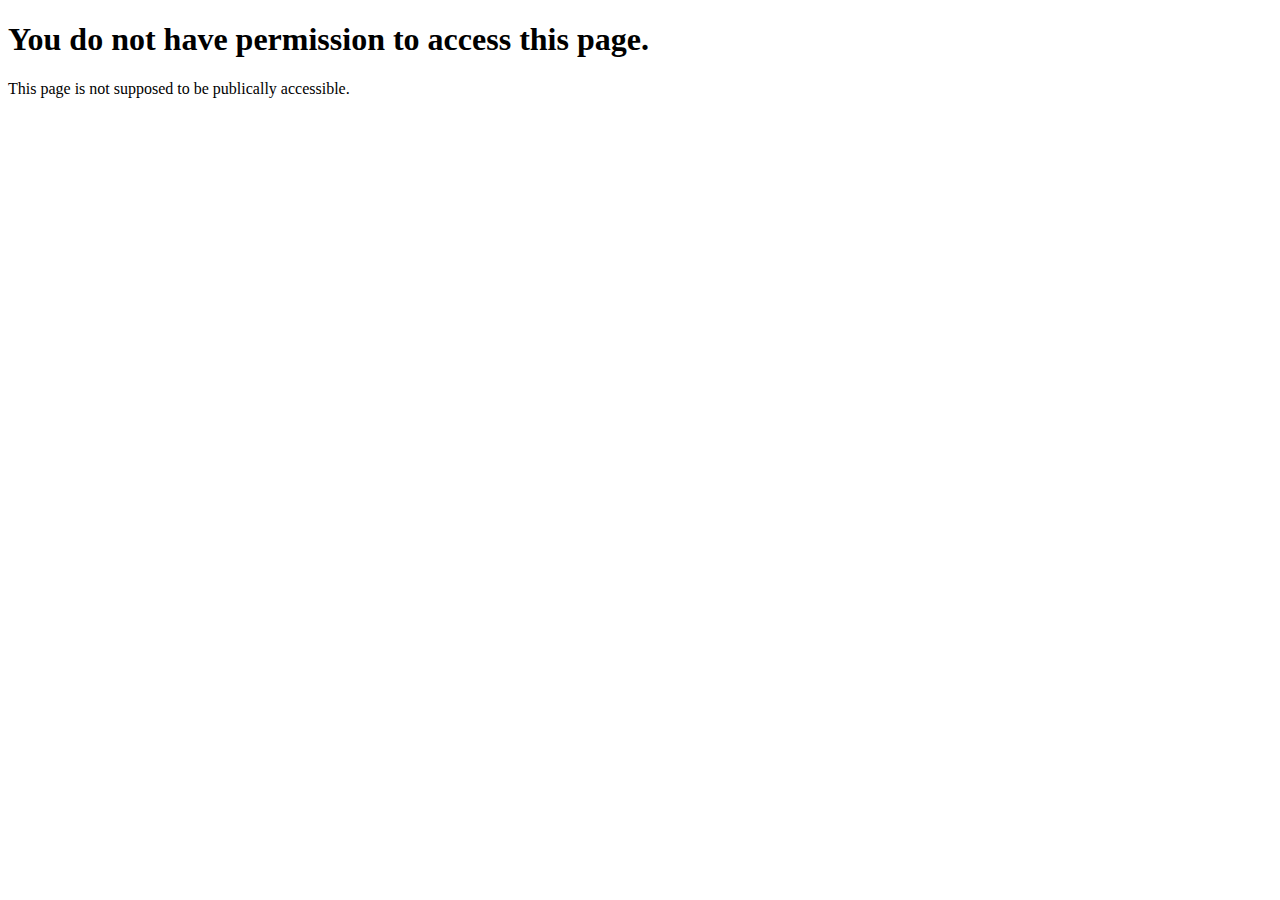
<file: images/index2.htm>
<!DOCTYPE html PUBLIC "-//W3C//DTD XHTML 1.0 Transitional//EN" "http://www.w3.org/TR/xhtml1/DTD/xhtml1-transitional.dtd">

<html>
  <head>
    <meta http-equiv="Content-Type" content="text/html; charset=ISO-8859-1" />
    <title>Access Denied</title>
  </head>
  <body>
    <h1>You do not have permission to access this page.</h1>
    <p>
      This page is not supposed to be publically accessible.
    </p>
  </body>
</html>
</file>
